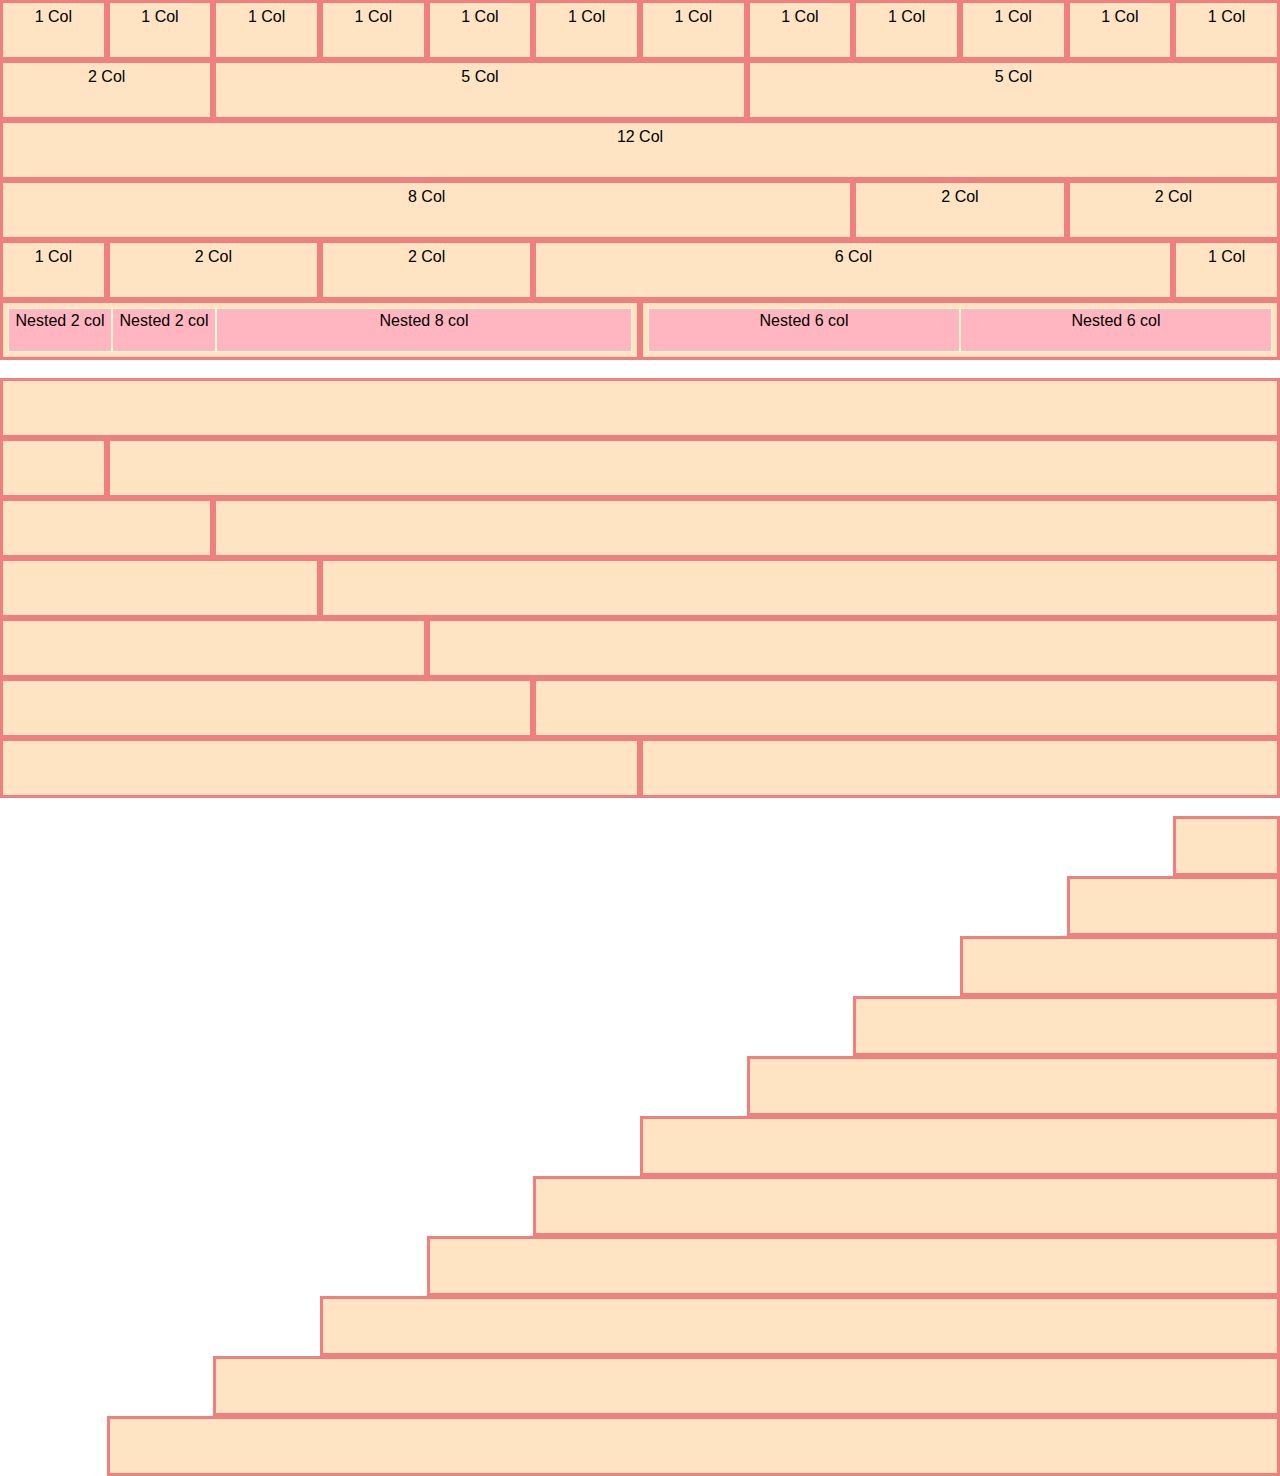
<file: index.html>
<!DOCTYPE html>
<html lang="en">
<head>
    <meta charset="UTF-8">
    <meta http-equiv="X-UA-Compatible" content="IE=edge">
    <meta name="viewport" content="width=device-width, initial-scale=1.0">
    <title>Document</title>

    <link rel="stylesheet" href="css/12bool.css">
    <link rel="stylesheet" href="css/style.css">
</head>
<body>
    
    <div class="container-fluid">
        <div class="row">
            <div class="col-xs-1">
                <div class="box">1 Col</div>
            </div>
            <div class="col-xs-1">
                <div class="box">1 Col</div>
            </div>
            <div class="col-xs-1">
                <div class="box">1 Col</div>
            </div>
            <div class="col-xs-1">
                <div class="box">1 Col</div>
            </div>
            <div class="col-xs-1">
                <div class="box">1 Col</div>
            </div>
            <div class="col-xs-1">
                <div class="box">1 Col</div>
            </div>
            <div class="col-xs-1">
                <div class="box">1 Col</div>
            </div>
            <div class="col-xs-1">
                <div class="box">1 Col</div>
            </div>
            <div class="col-xs-1">
                <div class="box">1 Col</div>
            </div>
            <div class="col-xs-1">
                <div class="box">1 Col</div>
            </div>
            <div class="col-xs-1">
                <div class="box">1 Col</div>
            </div>
            <div class="col-xs-1">
                <div class="box">1 Col</div>
            </div>
            
        </div>

        <div class="row">
            <div class="col-xs-2">
                <div class="box">2 Col</div>
            </div>
            <div class="col-xs-5">
                <div class="box">5 Col</div>
            </div>
            <div class="col-xs-5">
                <div class="box">5 Col</div>
            </div>
        </div>

        <div class="row">
            <div class="col-xs-12">
                <div class="box">12 Col</div>
            </div>
        </div>

        <div class="row">
            <div class="col-xs-8">
                <div class="box">8 Col</div>
            </div>
            <div class="col-xs-2">
                <div class="box">2 Col</div>
            </div>
            <div class="col-xs-2">
                <div class="box">2 Col</div>
            </div>
        </div>

        <div class="row">
            <div class="col-xs-1">
                <div class="box">1 Col</div>
            </div>
            <div class="col-xs-2">
                <div class="box">2 Col</div>
            </div>
            <div class="col-xs-2">
                <div class="box">2 Col</div>
            </div>
            <div class="col-xs-6">
                <div class="box">6 Col</div>
            </div>
            <div class="col-xs-1">
                <div class="box">1 Col</div>
            </div>
        </div>

        <div class="row">
            <div class="col-xs-6 box">
                <div class="row">
                    <div class="col-xs-2">
                        <div class="inner-box">Nested 2 col</div>
                    </div>
                    <div class="col-xs-2">
                        <div class="inner-box">Nested 2 col</div>
                    </div>
                    <div class="col-xs-8">
                        <div class="inner-box">Nested 8 col</div>
                    </div>
                </div>
            </div>

            <div class="col-xs-6 box">
                <div class="row">
                    <div class="col-xs-6">
                        <div class="inner-box">Nested 6 col</div>
                    </div>
                    <div class="col-xs-6">
                        <div class="inner-box">Nested 6 col</div>
                    </div>
                </div>
            </div>
            
        </div>

        <br>

        <div class="row">
            <div class="col-xs-12">
                <div class="box"></div>
            </div>
        </div>

        <div class="row">
            <div class="col-xs-1">
                <div class="box"></div>
            </div>
            <div class="col-xs-11">
                <div class="box"></div>
            </div>
        </div>

        <div class="row">
            <div class="col-xs-2">
                <div class="box"></div>
            </div>
            <div class="col-xs-10">
                <div class="box"></div>
            </div>
        </div>

        <div class="row">
            <div class="col-xs-3">
                <div class="box"></div>
            </div>
            <div class="col-xs-9">
                <div class="box"></div>
            </div>
        </div>

        <div class="row">
            <div class="col-xs-4">
                <div class="box"></div>
            </div>
            <div class="col-xs-8">
                <div class="box"></div>
            </div>
        </div>

        <div class="row">
            <div class="col-xs-5">
                <div class="box"></div>
            </div>
            <div class="col-xs-7">
                <div class="box"></div>
            </div>
        </div>

        <div class="row">
            <div class="col-xs-6">
                <div class="box"></div>
            </div>
            <div class="col-xs-6">
                <div class="box"></div>
            </div>
        </div>

        <br>

        <div class="row">
            <div class="col-xs-1 col-xs-offset-11">
                <div class="box"></div>
            </div>
        </div>

        <div class="row">
            <div class="col-xs-2 col-xs-offset-10">
                <div class="box"></div>
            </div>
        </div>

        <div class="row">
            <div class="col-xs-3 col-xs-offset-9">
                <div class="box"></div>
            </div>
        </div>

        <div class="row">
            <div class="col-xs-4 col-xs-offset-8">
                <div class="box"></div>
            </div>
        </div>

        <div class="row">
            <div class="col-xs-5 col-xs-offset-7">
                <div class="box"></div>
            </div>
        </div>

        <div class="row">
            <div class="col-xs-6 col-xs-offset-6">
                <div class="box"></div>
            </div>
        </div>

        <div class="row">
            <div class="col-xs-7 col-xs-offset-5">
                <div class="box"></div>
            </div>
        </div>

        <div class="row">
            <div class="col-xs-8 col-xs-offset-4">
                <div class="box"></div>
            </div>
        </div>

        <div class="row">
            <div class="col-xs-9 col-xs-offset-3">
                <div class="box"></div>
            </div>
        </div>

        <div class="row">
            <div class="col-xs-10 col-xs-offset-2">
                <div class="box"></div>
            </div>
        </div>

        <div class="row">
            <div class="col-xs-11 col-xs-offset-1">
                <div class="box"></div>
            </div>
        </div>

    </div>

</body>
</html>
</file>
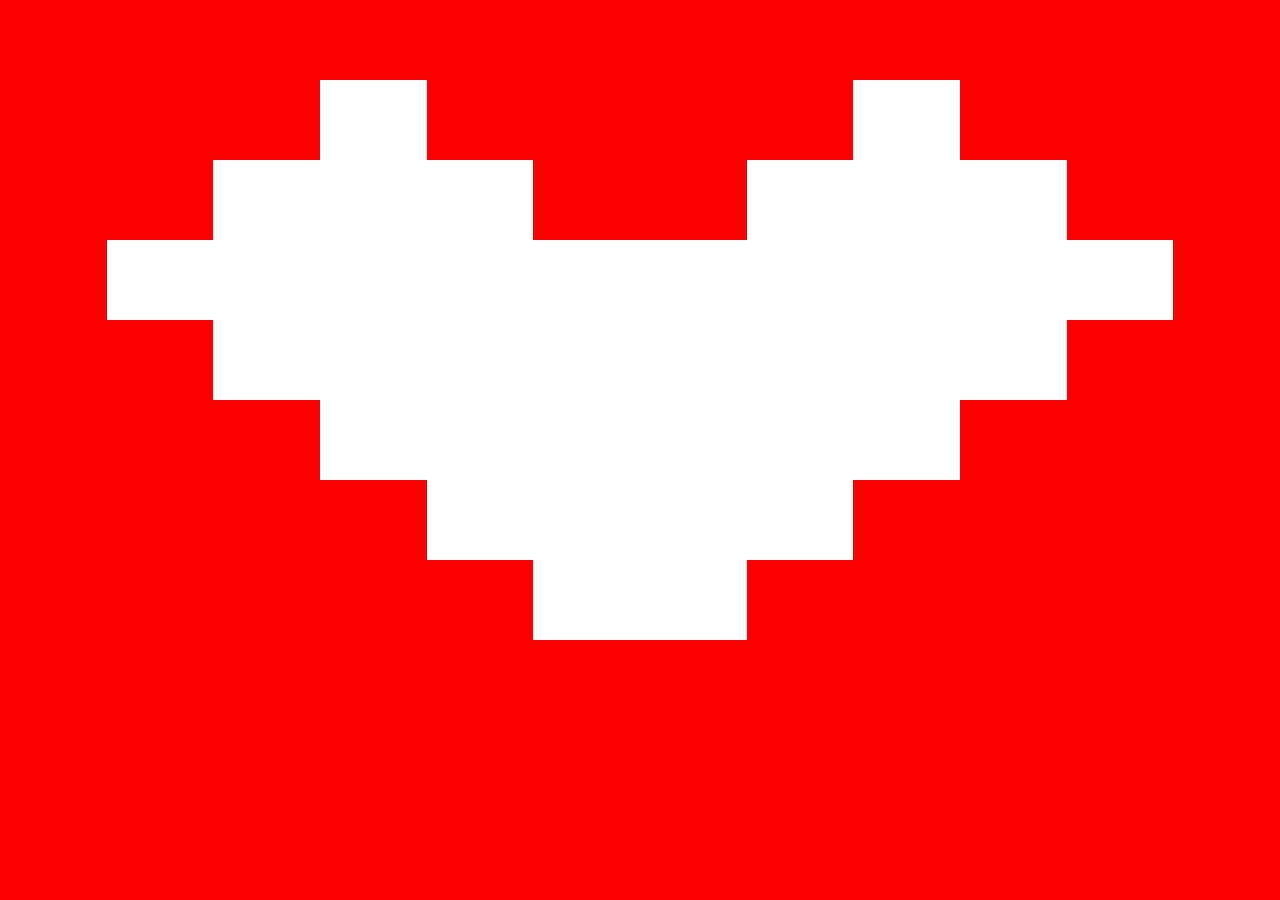
<file: bonus/index.html>
<!DOCTYPE html>
<html lang="en">
<head>
    <meta charset="UTF-8">
    <meta http-equiv="X-UA-Compatible" content="IE=edge">
    <meta name="viewport" content="width=device-width, initial-scale=1.0">
    <title>Bonus</title>

    <link rel="stylesheet" href="css/12bool.css">
    <link rel="stylesheet" href="css/style.css">
</head>
<body>
    
    <div class="container-fluid">
        <div class="row">
            <div class="col-xs-12">
                <div class="red-box"></div>
            </div>
        </div>

        <div class="row">
            <div class="col-xs-3">
                <div class="red-box"></div>
            </div>
            <div class="col-xs-1">
                <div class="white-box"></div>
            </div>
            <div class="col-xs-4">
                <div class="red-box"></div>
            </div>
            <div class="col-xs-1">
                <div class="white-box"></div>
            </div>
            <div class="col-xs-3">
                <div class="red-box"></div>
            </div>
        </div>

        <div class="row">
            <div class="col-xs-2">
                <div class="red-box"></div>
            </div>
            <div class="col-xs-3">
                <div class="white-box"></div>
            </div>
            <div class="col-xs-2">
                <div class="red-box"></div>
            </div>
            <div class="col-xs-3">
                <div class="white-box"></div>
            </div>
            <div class="col-xs-2">
                <div class="red-box"></div>
            </div>
        </div>

        <div class="row">
            <div class="col-xs-1">
                <div class="red-box"></div>
            </div>
            <div class="col-xs-5">
                <div class="white-box"></div>
            </div>
            <div class="col-xs-5">
                <div class="white-box"></div>
            </div>
            <div class="col-xs-1">
                <div class="red-box"></div>
            </div>
        </div>        

        <div class="row">
            <div class="col-xs-2">
                <div class="red-box"></div>
            </div>
            <div class="col-xs-8">
                <div class="white-box"></div>
            </div>
            <div class="col-xs-2">
                <div class="red-box"></div>
            </div>
        </div>

        <div class="row">
            <div class="col-xs-3">
                <div class="red-box"></div>
            </div>
            <div class="col-xs-6">
                <div class="white-box"></div>
            </div>
            <div class="col-xs-3">
                <div class="red-box"></div>
            </div>
        </div>

        <div class="row">
            <div class="col-xs-4">
                <div class="red-box"></div>
            </div>
            <div class="col-xs-4">
                <div class="white-box"></div>
            </div>
            <div class="col-xs-4">
                <div class="red-box"></div>
            </div>
        </div>

        <div class="row">
            <div class="col-xs-5">
                <div class="red-box"></div>
            </div>
            <div class="col-xs-2">
                <div class="white-box"></div>
            </div>
            <div class="col-xs-5">
                <div class="red-box"></div>
            </div>
        </div>

        <div class="row">
            <div class="col-xs-12">
                <div class="red-box"></div>
            </div>
        </div>

    </div>


</body>
</html>
</file>
<file: css/style.css>
html {
    font-family: Arial, Helvetica, sans-serif;
}

.row {
    height: 100%;
}

.box {
    width: 100%;
    height: 60px;
    border: 3px solid lightcoral;
    background-color: bisque;
    color: black;
    text-align: center;
    padding: 5px;
}

.inner-box {
    width: 100%;
    height: 100%;
    border: 1px solid lightgoldenrodyellow;
    background-color: lightpink;
    padding: 3px;
}
</file>
<file: bonus/css/style.css>
body {
    background-color: red;
}

.row {
    height: 100%;
}

.red-box {
    width: 100%;
    height: 80px;
    background-color: red;
}

.white-box {
    width: 100%;
    height: 80px;
    background-color: white;
}
</file>
<file: css/12bool.css>
/* RESET */
* {
    margin: 0;
    padding: 0;
    box-sizing: border-box;
}


/* CONTAINER */
.container {
    max-width: 1170px;
    margin: 0 auto;
}

.container-fluid {
    width: 100%;
}

/* GENERAL */
.row {
    display: flex;
    flex-direction: row;
    flex-wrap: wrap;
}

[class*="col-"] {
    flex-grow: 0;
    flex-shrink: 0;
    flex-basis: auto;
}

.col {
    max-width: 100%;
    flex-grow: 1;
    flex-shrink: 0;
}

/* COL MOBILE XS */
.col-xs-1 {
    flex-basis: calc((100% / 12) * 1);
    max-width: calc((100% / 12) * 1);
}

.col-xs-2 {
    flex-basis: calc((100% / 12) * 2);
    max-width: calc((100% / 12) * 2);
}

.col-xs-3 {
    flex-basis: calc((100% / 12) * 3);
    max-width: calc((100% / 12) * 3);
}

.col-xs-4 {
    flex-basis: calc((100% / 12) * 4);
    max-width: calc((100% / 12) * 4);
}

.col-xs-5 {
    flex-basis: calc((100% / 12) * 5);
    max-width: calc((100% / 12) * 5);
}

.col-xs-6 {
    flex-basis: calc((100% / 12) * 6);
    max-width: calc((100% / 12) * 6);
}

.col-xs-7 {
    flex-basis: calc((100% / 12) * 7);
    max-width: calc((100% / 12) * 7);
}

.col-xs-8 {
    flex-basis: calc((100% / 12) * 8);
    max-width: calc((100% / 12) * 8);
}

.col-xs-9 {
    flex-basis: calc((100% / 12) * 9);
    max-width: calc((100% / 12) * 9);
}

.col-xs-10 {
    flex-basis: calc((100% / 12) * 10);
    max-width: calc((100% / 12) * 10);
}

.col-xs-11 {
    flex-basis: calc((100% / 12) * 11);
    max-width: calc((100% / 12) * 11);
}

.col-xs-12 {
    flex-basis: calc((100% / 12) * 12);
    max-width: calc((100% / 12) * 12);
}

/* OFFSET XS */
.col-xs-offset-0 {
    margin-left: 0;
}

.col-xs-offset-1 {
    margin-left: calc((100% / 12)* 1);
}

.col-xs-offset-2 {
    margin-left: calc((100% / 12)* 2);
}

.col-xs-offset-3 {
    margin-left: calc((100% / 12)* 3);
}

.col-xs-offset-4 {
    margin-left: calc((100% / 12)* 4);
}

.col-xs-offset-5 {
    margin-left: calc((100% / 12)* 5);
}

.col-xs-offset-6 {
    margin-left: calc((100% / 12)* 6);
}

.col-xs-offset-7 {
    margin-left: calc((100% / 12)* 7);
}

.col-xs-offset-8 {
    margin-left: calc((100% / 12)* 8);
}

.col-xs-offset-9 {
    margin-left: calc((100% / 12)* 9);
}

.col-xs-offset-10 {
    margin-left: calc((100% / 12)* 10);
}

.col-xs-offset-11 {
    margin-left: calc((100% / 12)* 11);
}


/* COL MOBILE SMALL */
@media all and (min-width: 576px) {
    .col-sm-1 {
    flex-basis: calc((100% / 12) * 1);
    max-width: calc((100% / 12) * 1);
    }

    .col-sm-2 {
        flex-basis: calc((100% / 12) * 2);
        max-width: calc((100% / 12) * 2);
    }

    .col-sm-3 {
        flex-basis: calc((100% / 12) * 3);
        max-width: calc((100% / 12) * 3);
    }

    .col-sm-4 {
        flex-basis: calc((100% / 12) * 4);
        max-width: calc((100% / 12) * 4);
    }

    .col-sm-5 {
        flex-basis: calc((100% / 12) * 5);
        max-width: calc((100% / 12) * 5);
    }

    .col-sm-6 {
        flex-basis: calc((100% / 12) * 6);
        max-width: calc((100% / 12) * 6);
    }

    .col-sm-7 {
        flex-basis: calc((100% / 12) * 7);
        max-width: calc((100% / 12) * 7);
    }

    .col-sm-8 {
        flex-basis: calc((100% / 12) * 8);
        max-width: calc((100% / 12) * 8);
    }

    .col-sm-9 {
        flex-basis: calc((100% / 12) * 9);
        max-width: calc((100% / 12) * 9);
    }

    .col-sm-10 {
        flex-basis: calc((100% / 12) * 10);
        max-width: calc((100% / 12) * 10);
    }

    .col-sm-11 {
        flex-basis: calc((100% / 12) * 11);
        max-width: calc((100% / 12) * 11);
    }

    .col-sm-12 {
        flex-basis: calc((100% / 12) * 12);
        max-width: calc((100% / 12) * 12);
    }

    /* OFFSET SMALL */
    .col-md-offset-0 {
        margin-left: 0;
    }

    .col-sm-offset-1 {
        margin-left: calc((100% / 12)* 1);
    }

    .col-sm-offset-2 {
        margin-left: calc((100% / 12)* 2);
    }

    .col-sm-offset-3 {
        margin-left: calc((100% / 12)* 3);
    }

    .col-sm-offset-4 {
        margin-left: calc((100% / 12)* 4);
    }

    .col-sm-offset-5 {
        margin-left: calc((100% / 12)* 5);
    }

    .col-sm-offset-6 {
        margin-left: calc((100% / 12)* 6);
    }

    .col-sm-offset-7 {
        margin-left: calc((100% / 12)* 7);
    }

    .col-sm-offset-8 {
        margin-left: calc((100% / 12)* 8);
    }

    .col-sm-offset-9 {
        margin-left: calc((100% / 12)* 9);
    }

    .col-sm-offset-10 {
        margin-left: calc((100% / 12)* 10);
    }

    .col-sm-offset-11 {
        margin-left: calc((100% / 12)* 11);
    }
}


/* COL TABLET MEDIUM */
@media all and (min-width: 768px) {
    .col-md-1 {
        flex-basis: calc((100% / 12) * 1);
        max-width: calc((100% / 12) * 1);
        }

    .col-md-2 {
        flex-basis: calc((100% / 12) * 2);
        max-width: calc((100% / 12) * 2);
    }

    .col-md-3 {
        flex-basis: calc((100% / 12) * 3);
        max-width: calc((100% / 12) * 3);
    }

    .col-md-4 {
        flex-basis: calc((100% / 12) * 4);
         max-width: calc((100% / 12) * 4);
    }

    .col-md-5 {
        flex-basis: calc((100% / 12) * 5);
        max-width: calc((100% / 12) * 5);
    }

    .col-md-6 {
        flex-basis: calc((100% / 12) * 6);
        max-width: calc((100% / 12) * 6);
    }

    .col-md-7 {
        flex-basis: calc((100% / 12) * 7);
        max-width: calc((100% / 12) * 7);
    }

    .col-md-8 {
        flex-basis: calc((100% / 12) * 8);
        max-width: calc((100% / 12) * 8);
    }

    .col-md-9 {
        flex-basis: calc((100% / 12) * 9);
        max-width: calc((100% / 12) * 9);
    }

    .col-md-10 {
        flex-basis: calc((100% / 12) * 10);
        max-width: calc((100% / 12) * 10);
    }

    .col-md-11 {
        flex-basis: calc((100% / 12) * 11);
        max-width: calc((100% / 12) * 11);
    }

    .col-md-12 {
        flex-basis: calc((100% / 12) * 12);
        max-width: calc((100% / 12) * 12);
    }

    /* OFFSET MEDIUM */
    .col-md-offset-0 {
        margin-left: 0;
    }

    .col-md-offset-1 {
        margin-left: calc((100% / 12)* 1);
    }

    .col-md-offset-2 {
        margin-left: calc((100% / 12)* 2);
    }

    .col-md-offset-3 {
        margin-left: calc((100% / 12)* 3);
    }

    .col-md-offset-4 {
        margin-left: calc((100% / 12)* 4);
    }

    .col-md-offset-5 {
        margin-left: calc((100% / 12)* 5);
    }

    .col-md-offset-6 {
        margin-left: calc((100% / 12)* 6);
    }

    .col-md-offset-7 {
        margin-left: calc((100% / 12)* 7);
    }

    .col-md-offset-8 {
        margin-left: calc((100% / 12)* 8);
    }

    .col-md-offset-9 {
        margin-left: calc((100% / 12)* 9);
    }

    .col-md-offset-10 {
        margin-left: calc((100% / 12)* 10);
    }

    .col-md-offset-11 {
        margin-left: calc((100% / 12)* 11);
    }        
}


/* COL LARGE */
@media all and (min-width: 992px) {
    .col-lg-1 {
        flex-basis: calc((100% / 12) * 1);
        max-width: calc((100% / 12) * 1);
        }

    .col-lg-2 {
        flex-basis: calc((100% / 12) * 2);
        max-width: calc((100% / 12) * 2);
    }

    .col-lg-3 {
        flex-basis: calc((100% / 12) * 3);
        max-width: calc((100% / 12) * 3);
    }

    .col-lg-4 {
        flex-basis: calc((100% / 12) * 4);
         max-width: calc((100% / 12) * 4);
    }

    .col-lg-5 {
        flex-basis: calc((100% / 12) * 5);
        max-width: calc((100% / 12) * 5);
    }

    .col-lg-6 {
        flex-basis: calc((100% / 12) * 6);
        max-width: calc((100% / 12) * 6);
    }

    .col-lg-7 {
        flex-basis: calc((100% / 12) * 7);
        max-width: calc((100% / 12) * 7);
    }

    .col-lg-8 {
        flex-basis: calc((100% / 12) * 8);
        max-width: calc((100% / 12) * 8);
    }

    .col-lg-9 {
        flex-basis: calc((100% / 12) * 9);
        max-width: calc((100% / 12) * 9);
    }

    .col-lg-10 {
        flex-basis: calc((100% / 12) * 10);
        max-width: calc((100% / 12) * 10);
    }

    .col-lg-11 {
        flex-basis: calc((100% / 12) * 11);
        max-width: calc((100% / 12) * 11);
    }

    .col-lg-12 {
        flex-basis: calc((100% / 12) * 12);
        max-width: calc((100% / 12) * 12);
    }

    /* OFFSET LARGE */
    .col-lg-offset-0 {
        margin-left: 0;
    }

    .col-lg-offset-1 {
        margin-left: calc((100% / 12)* 1);
    }

    .col-lg-offset-2 {
        margin-left: calc((100% / 12)* 2);
    }

    .col-lg-offset-3 {
        margin-left: calc((100% / 12)* 3);
    }

    .col-lg-offset-4 {
        margin-left: calc((100% / 12)* 4);
    }

    .col-lg-offset-5 {
        margin-left: calc((100% / 12)* 5);
    }

    .col-lg-offset-6 {
        margin-left: calc((100% / 12)* 6);
    }

    .col-lg-offset-7 {
        margin-left: calc((100% / 12)* 7);
    }

    .col-lg-offset-8 {
        margin-left: calc((100% / 12)* 8);
    }

    .col-lg-offset-9 {
        margin-left: calc((100% / 12)* 9);
    }

    .col-lg-offset-10 {
        margin-left: calc((100% / 12)* 10);
    }

    .col-lg-offset-11 {
        margin-left: calc((100% / 12)* 11);
    }        
}
</file>
<file: bonus/css/12bool.css>
/* RESET */
* {
    margin: 0;
    padding: 0;
    box-sizing: border-box;
}


/* CONTAINER */
.container {
    max-width: 1170px;
    margin: 0 auto;
}

.container-fluid {
    width: 100%;
}

/* GENERAL */
.row {
    display: flex;
    flex-direction: row;
    flex-wrap: wrap;
}

[class*="col-"] {
    flex-grow: 0;
    flex-shrink: 0;
    flex-basis: auto;
}

.col {
    max-width: 100%;
    flex-grow: 1;
    flex-shrink: 0;
}

/* COL MOBILE XS */
.col-xs-1 {
    flex-basis: calc((100% / 12) * 1);
    max-width: calc((100% / 12) * 1);
}

.col-xs-2 {
    flex-basis: calc((100% / 12) * 2);
    max-width: calc((100% / 12) * 2);
}

.col-xs-3 {
    flex-basis: calc((100% / 12) * 3);
    max-width: calc((100% / 12) * 3);
}

.col-xs-4 {
    flex-basis: calc((100% / 12) * 4);
    max-width: calc((100% / 12) * 4);
}

.col-xs-5 {
    flex-basis: calc((100% / 12) * 5);
    max-width: calc((100% / 12) * 5);
}

.col-xs-6 {
    flex-basis: calc((100% / 12) * 6);
    max-width: calc((100% / 12) * 6);
}

.col-xs-7 {
    flex-basis: calc((100% / 12) * 7);
    max-width: calc((100% / 12) * 7);
}

.col-xs-8 {
    flex-basis: calc((100% / 12) * 8);
    max-width: calc((100% / 12) * 8);
}

.col-xs-9 {
    flex-basis: calc((100% / 12) * 9);
    max-width: calc((100% / 12) * 9);
}

.col-xs-10 {
    flex-basis: calc((100% / 12) * 10);
    max-width: calc((100% / 12) * 10);
}

.col-xs-11 {
    flex-basis: calc((100% / 12) * 11);
    max-width: calc((100% / 12) * 11);
}

.col-xs-12 {
    flex-basis: calc((100% / 12) * 12);
    max-width: calc((100% / 12) * 12);
}

/* OFFSET XS */
.col-xs-offset-0 {
    margin-left: 0;
}

.col-xs-offset-1 {
    margin-left: calc((100% / 12)* 1);
}

.col-xs-offset-2 {
    margin-left: calc((100% / 12)* 2);
}

.col-xs-offset-3 {
    margin-left: calc((100% / 12)* 3);
}

.col-xs-offset-4 {
    margin-left: calc((100% / 12)* 4);
}

.col-xs-offset-5 {
    margin-left: calc((100% / 12)* 5);
}

.col-xs-offset-6 {
    margin-left: calc((100% / 12)* 6);
}

.col-xs-offset-7 {
    margin-left: calc((100% / 12)* 7);
}

.col-xs-offset-8 {
    margin-left: calc((100% / 12)* 8);
}

.col-xs-offset-9 {
    margin-left: calc((100% / 12)* 9);
}

.col-xs-offset-10 {
    margin-left: calc((100% / 12)* 10);
}

.col-xs-offset-11 {
    margin-left: calc((100% / 12)* 11);
}


/* COL MOBILE SMALL */
@media all and (min-width: 576px) {
    .col-sm-1 {
    flex-basis: calc((100% / 12) * 1);
    max-width: calc((100% / 12) * 1);
    }

    .col-sm-2 {
        flex-basis: calc((100% / 12) * 2);
        max-width: calc((100% / 12) * 2);
    }

    .col-sm-3 {
        flex-basis: calc((100% / 12) * 3);
        max-width: calc((100% / 12) * 3);
    }

    .col-sm-4 {
        flex-basis: calc((100% / 12) * 4);
        max-width: calc((100% / 12) * 4);
    }

    .col-sm-5 {
        flex-basis: calc((100% / 12) * 5);
        max-width: calc((100% / 12) * 5);
    }

    .col-sm-6 {
        flex-basis: calc((100% / 12) * 6);
        max-width: calc((100% / 12) * 6);
    }

    .col-sm-7 {
        flex-basis: calc((100% / 12) * 7);
        max-width: calc((100% / 12) * 7);
    }

    .col-sm-8 {
        flex-basis: calc((100% / 12) * 8);
        max-width: calc((100% / 12) * 8);
    }

    .col-sm-9 {
        flex-basis: calc((100% / 12) * 9);
        max-width: calc((100% / 12) * 9);
    }

    .col-sm-10 {
        flex-basis: calc((100% / 12) * 10);
        max-width: calc((100% / 12) * 10);
    }

    .col-sm-11 {
        flex-basis: calc((100% / 12) * 11);
        max-width: calc((100% / 12) * 11);
    }

    .col-sm-12 {
        flex-basis: calc((100% / 12) * 12);
        max-width: calc((100% / 12) * 12);
    }

    /* OFFSET SMALL */
    .col-md-offset-0 {
        margin-left: 0;
    }

    .col-sm-offset-1 {
        margin-left: calc((100% / 12)* 1);
    }

    .col-sm-offset-2 {
        margin-left: calc((100% / 12)* 2);
    }

    .col-sm-offset-3 {
        margin-left: calc((100% / 12)* 3);
    }

    .col-sm-offset-4 {
        margin-left: calc((100% / 12)* 4);
    }

    .col-sm-offset-5 {
        margin-left: calc((100% / 12)* 5);
    }

    .col-sm-offset-6 {
        margin-left: calc((100% / 12)* 6);
    }

    .col-sm-offset-7 {
        margin-left: calc((100% / 12)* 7);
    }

    .col-sm-offset-8 {
        margin-left: calc((100% / 12)* 8);
    }

    .col-sm-offset-9 {
        margin-left: calc((100% / 12)* 9);
    }

    .col-sm-offset-10 {
        margin-left: calc((100% / 12)* 10);
    }

    .col-sm-offset-11 {
        margin-left: calc((100% / 12)* 11);
    }
}


/* COL TABLET MEDIUM */
@media all and (min-width: 768px) {
    .col-md-1 {
        flex-basis: calc((100% / 12) * 1);
        max-width: calc((100% / 12) * 1);
        }

    .col-md-2 {
        flex-basis: calc((100% / 12) * 2);
        max-width: calc((100% / 12) * 2);
    }

    .col-md-3 {
        flex-basis: calc((100% / 12) * 3);
        max-width: calc((100% / 12) * 3);
    }

    .col-md-4 {
        flex-basis: calc((100% / 12) * 4);
         max-width: calc((100% / 12) * 4);
    }

    .col-md-5 {
        flex-basis: calc((100% / 12) * 5);
        max-width: calc((100% / 12) * 5);
    }

    .col-md-6 {
        flex-basis: calc((100% / 12) * 6);
        max-width: calc((100% / 12) * 6);
    }

    .col-md-7 {
        flex-basis: calc((100% / 12) * 7);
        max-width: calc((100% / 12) * 7);
    }

    .col-md-8 {
        flex-basis: calc((100% / 12) * 8);
        max-width: calc((100% / 12) * 8);
    }

    .col-md-9 {
        flex-basis: calc((100% / 12) * 9);
        max-width: calc((100% / 12) * 9);
    }

    .col-md-10 {
        flex-basis: calc((100% / 12) * 10);
        max-width: calc((100% / 12) * 10);
    }

    .col-md-11 {
        flex-basis: calc((100% / 12) * 11);
        max-width: calc((100% / 12) * 11);
    }

    .col-md-12 {
        flex-basis: calc((100% / 12) * 12);
        max-width: calc((100% / 12) * 12);
    }

    /* OFFSET MEDIUM */
    .col-md-offset-0 {
        margin-left: 0;
    }

    .col-md-offset-1 {
        margin-left: calc((100% / 12)* 1);
    }

    .col-md-offset-2 {
        margin-left: calc((100% / 12)* 2);
    }

    .col-md-offset-3 {
        margin-left: calc((100% / 12)* 3);
    }

    .col-md-offset-4 {
        margin-left: calc((100% / 12)* 4);
    }

    .col-md-offset-5 {
        margin-left: calc((100% / 12)* 5);
    }

    .col-md-offset-6 {
        margin-left: calc((100% / 12)* 6);
    }

    .col-md-offset-7 {
        margin-left: calc((100% / 12)* 7);
    }

    .col-md-offset-8 {
        margin-left: calc((100% / 12)* 8);
    }

    .col-md-offset-9 {
        margin-left: calc((100% / 12)* 9);
    }

    .col-md-offset-10 {
        margin-left: calc((100% / 12)* 10);
    }

    .col-md-offset-11 {
        margin-left: calc((100% / 12)* 11);
    }        
}


/* COL LARGE */
@media all and (min-width: 992px) {
    .col-lg-1 {
        flex-basis: calc((100% / 12) * 1);
        max-width: calc((100% / 12) * 1);
        }

    .col-lg-2 {
        flex-basis: calc((100% / 12) * 2);
        max-width: calc((100% / 12) * 2);
    }

    .col-lg-3 {
        flex-basis: calc((100% / 12) * 3);
        max-width: calc((100% / 12) * 3);
    }

    .col-lg-4 {
        flex-basis: calc((100% / 12) * 4);
         max-width: calc((100% / 12) * 4);
    }

    .col-lg-5 {
        flex-basis: calc((100% / 12) * 5);
        max-width: calc((100% / 12) * 5);
    }

    .col-lg-6 {
        flex-basis: calc((100% / 12) * 6);
        max-width: calc((100% / 12) * 6);
    }

    .col-lg-7 {
        flex-basis: calc((100% / 12) * 7);
        max-width: calc((100% / 12) * 7);
    }

    .col-lg-8 {
        flex-basis: calc((100% / 12) * 8);
        max-width: calc((100% / 12) * 8);
    }

    .col-lg-9 {
        flex-basis: calc((100% / 12) * 9);
        max-width: calc((100% / 12) * 9);
    }

    .col-lg-10 {
        flex-basis: calc((100% / 12) * 10);
        max-width: calc((100% / 12) * 10);
    }

    .col-lg-11 {
        flex-basis: calc((100% / 12) * 11);
        max-width: calc((100% / 12) * 11);
    }

    .col-lg-12 {
        flex-basis: calc((100% / 12) * 12);
        max-width: calc((100% / 12) * 12);
    }

    /* OFFSET LARGE */
    .col-lg-offset-0 {
        margin-left: 0;
    }

    .col-lg-offset-1 {
        margin-left: calc((100% / 12)* 1);
    }

    .col-lg-offset-2 {
        margin-left: calc((100% / 12)* 2);
    }

    .col-lg-offset-3 {
        margin-left: calc((100% / 12)* 3);
    }

    .col-lg-offset-4 {
        margin-left: calc((100% / 12)* 4);
    }

    .col-lg-offset-5 {
        margin-left: calc((100% / 12)* 5);
    }

    .col-lg-offset-6 {
        margin-left: calc((100% / 12)* 6);
    }

    .col-lg-offset-7 {
        margin-left: calc((100% / 12)* 7);
    }

    .col-lg-offset-8 {
        margin-left: calc((100% / 12)* 8);
    }

    .col-lg-offset-9 {
        margin-left: calc((100% / 12)* 9);
    }

    .col-lg-offset-10 {
        margin-left: calc((100% / 12)* 10);
    }

    .col-lg-offset-11 {
        margin-left: calc((100% / 12)* 11);
    }        
}
</file>
